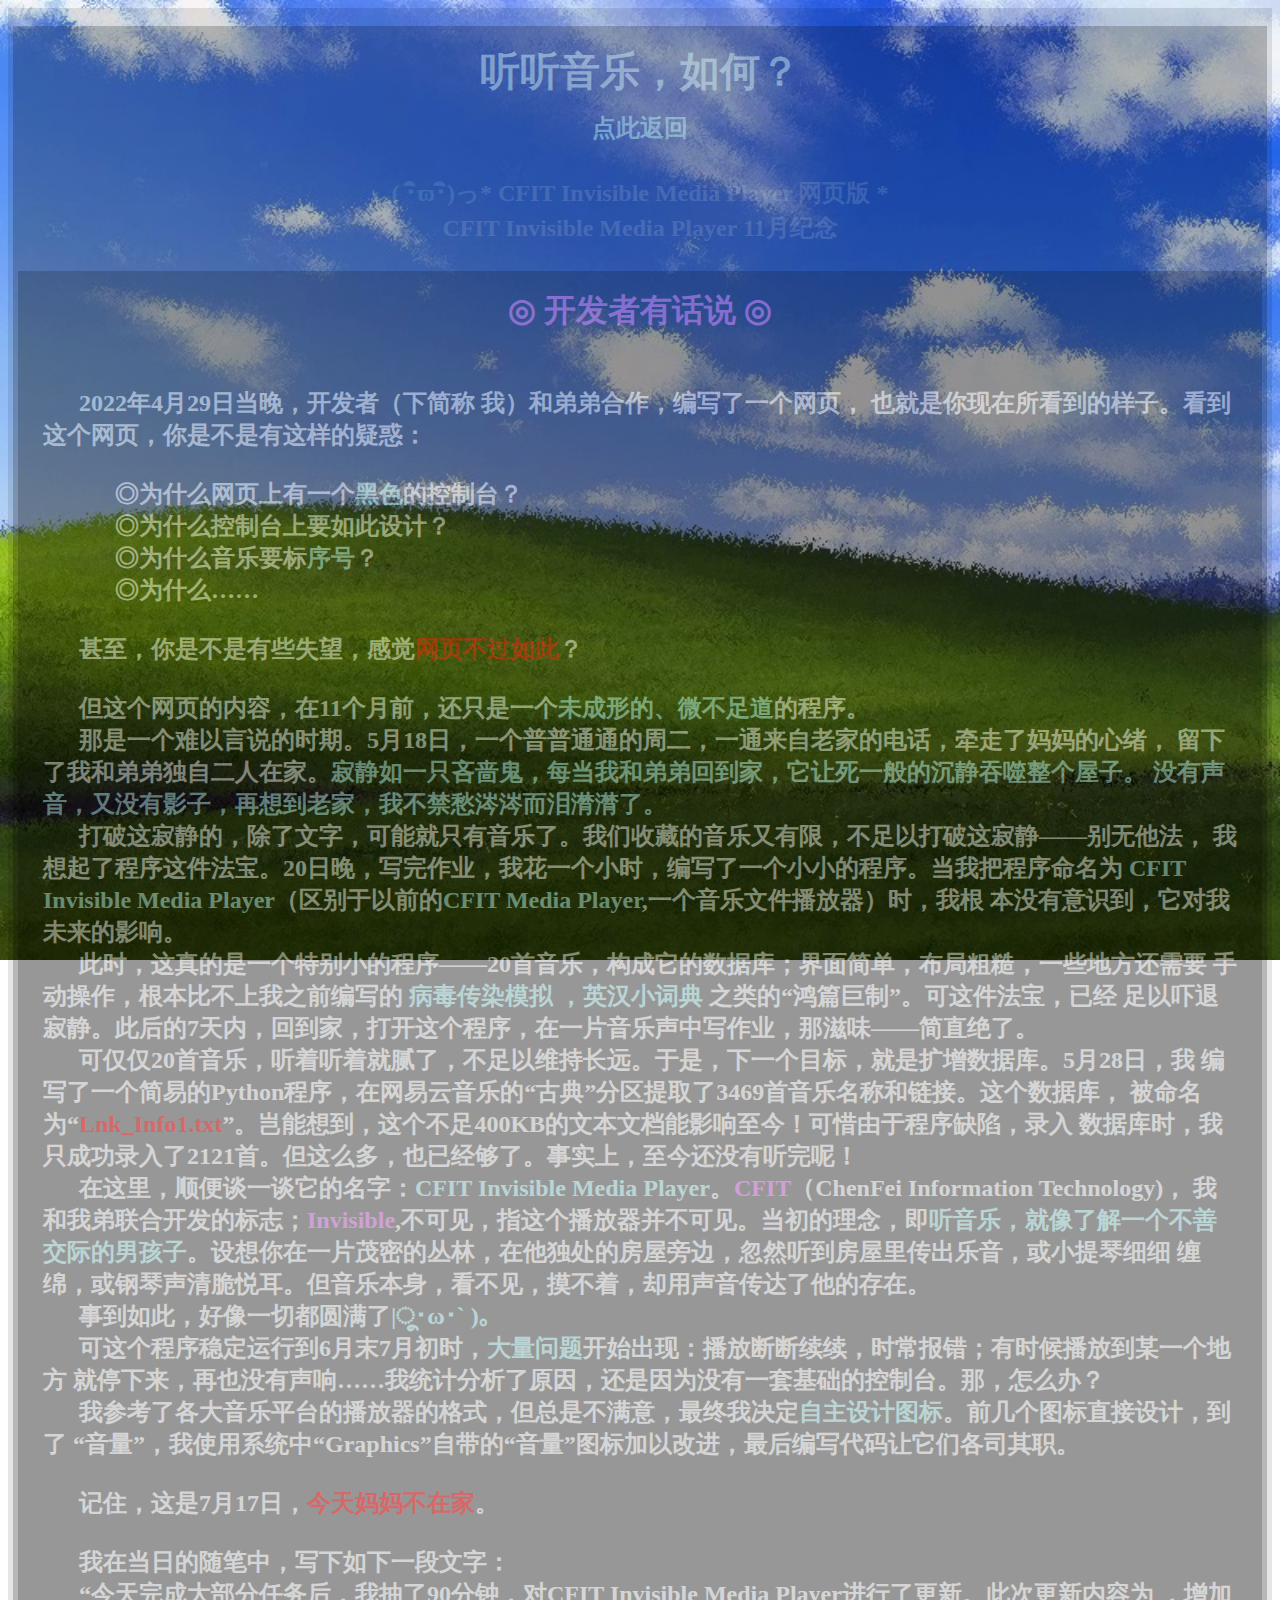
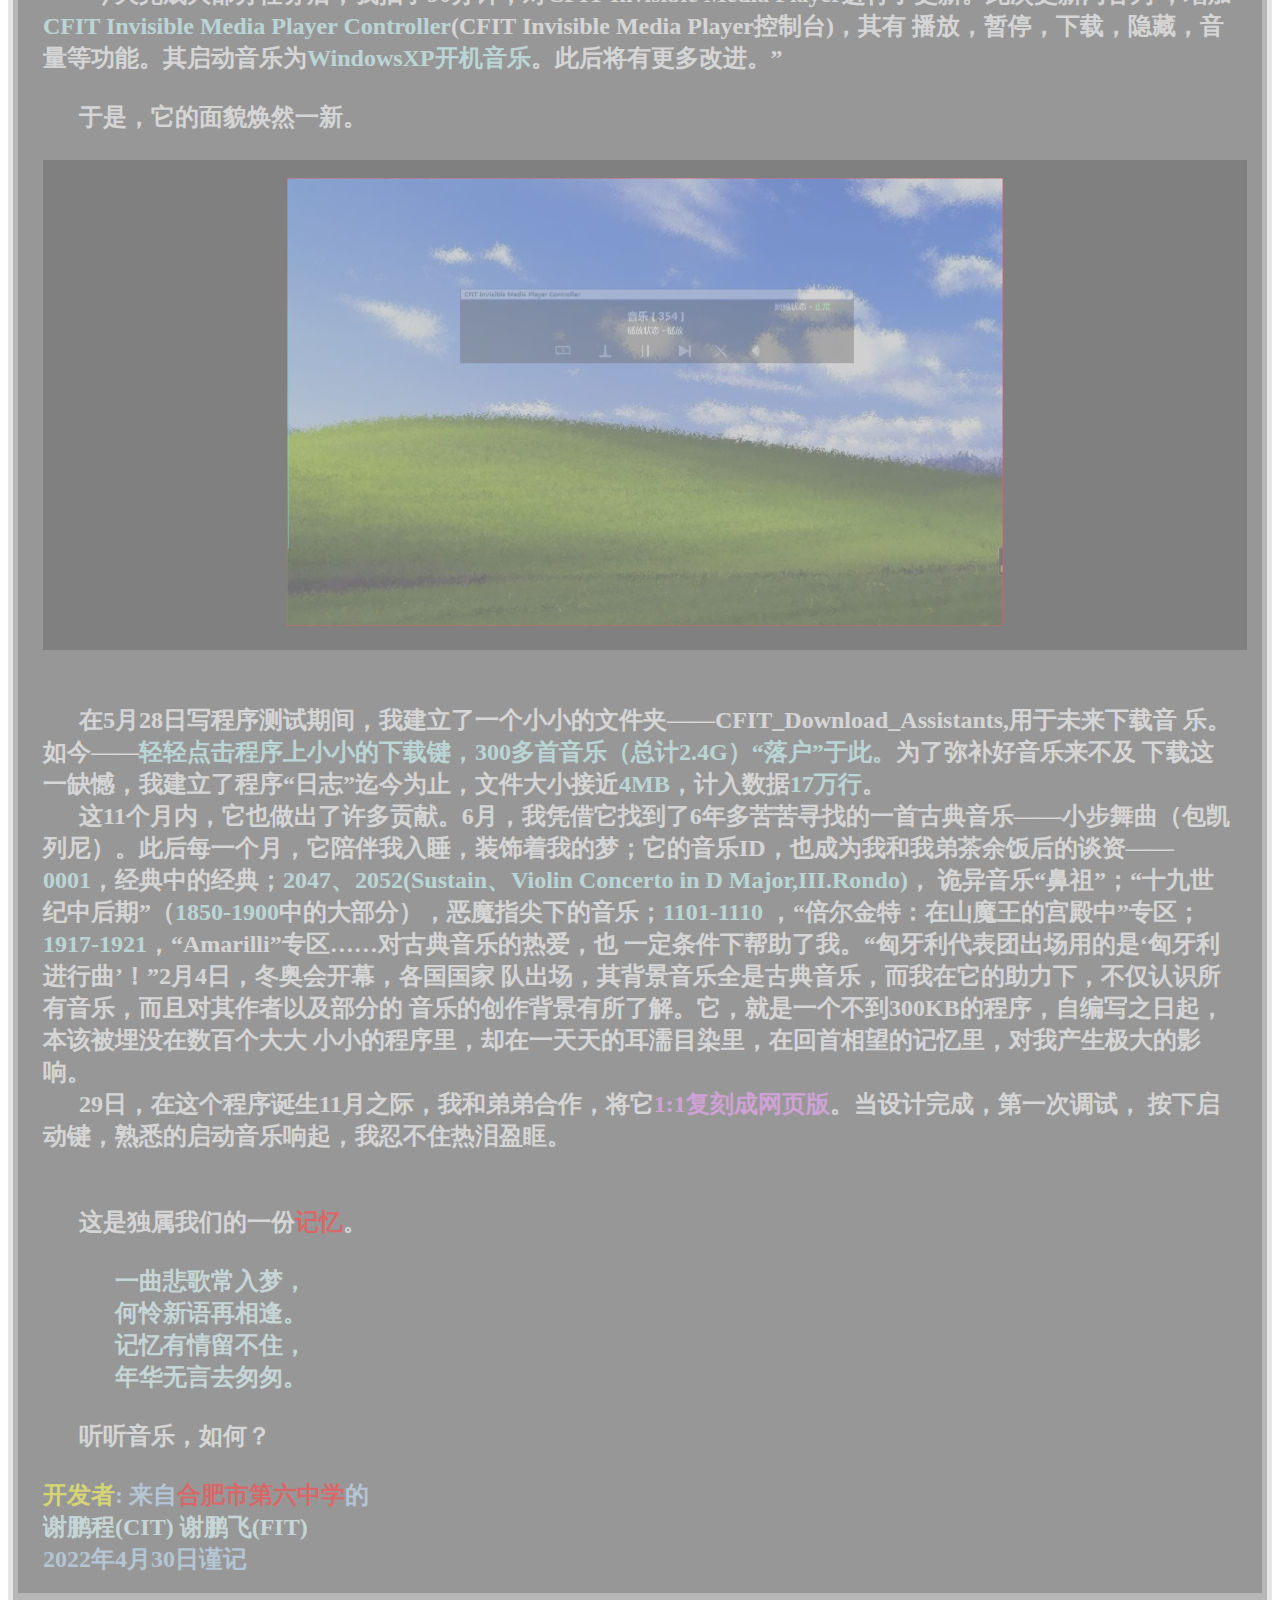
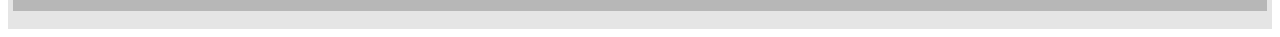
<file: about/index.html>
﻿<!doctype html><meta charset="utf-8"><title>CFITIMP：关于</title>
<head><script src="../anime.min.js"></script><meta name="viewport" content="width=device-width,height=device-height,initial-scale=0.6,minimum-scale=0.4,maximum-scale=0.6,user-scalable=no">
<style type="text/css">
.style1 {
				font-family: 微软雅黑;
				color: #ffffff;
				font-size: x-large ;
				
}
body {background:url(../impbgpc.jpg);
background-position:center top;
height:calc(100%);
   background-repeat:no-repeat;
   background-attachment: fixed;
   background-size:cover;
   }
.style2 {
				font-family: 华文仿宋;
}
.style4 {
				font-size: 30pt;
				color: #dcFFff;
				font-family: 华文中宋;
}
.style5 {
				color: #c1FFff;
				font-family: 华文中宋;
}
.style6 {
				color: #C1FFFF;
}
.style7 {
				color: #FF0000;
}
.style8 {
				color: #EE88FF;
}
.style9 {
				color: #DCFFFF;
}
</style><script src="../anime.min.js"></script>
</head>

<html>
<body>
<div style="height: 100%;background:rgba(0, 0, 0, 0.1);padding: 18px 5px 18px 5px;" id="a">
<div style="height: 100%;background:rgba(0, 0, 0, 0.2);padding: 18px 5px 18px 5px;" id="b">
<b><span class="style1" style="width: 0; height: 0; position: relative" id="jb">
<center class="style4" id="id1">听听音乐，如何？<br />
<a href="http://music.cfit.top" target="_blank" 
style="font-size:x-large;text-decoration: none" class="style6" id="id2">点此返回</a> </center><br /><center><b>
<span id="okk"><span style="font-size: x-large;
font-family: 微软雅黑;" class="style6">
( ･ิϖ･ิ)っ</span><span style="font-size: x-large ;
font-family: 微软雅黑 ;color:#ffffFF;" id="id3">* CFIT Invisible Media Player 网页版 *<br />
CFIT Invisible Media Player 11月纪念<br /></span></span></b></center>
<br />
<div style="height: 100%;background:rgba(0, 0, 0, 0.4);padding: 18px 25px 18px 25px;" id="c">
           <center><b><span style="font-size: xx-large ;font-family: 微软雅黑 ;color:#ee88FF;">
			◎ </span>
			<span style="font-size: xx-large;color:#ee88FF;" class="style2" id="id4">
			开发者有话说</span><span style="font-size: xx-large ;font-family: 微软雅黑 ;color:#ee88FF;"> 
			◎</span></b></center><br />
<br /><!--span style="color:#beffff" id="id*"></span-->
&nbsp;&nbsp;&nbsp;&nbsp;&nbsp;&nbsp;2022年4月29日当晚，开发者（下简称 我）和弟弟合作，编写了一个网页，
也就是你现在所看到的样子。看到这个网页，你是不是有这样的疑惑：<br />
<br />
&nbsp;&nbsp;&nbsp;&nbsp;&nbsp;&nbsp;&nbsp;&nbsp;&nbsp;&nbsp;&nbsp;&nbsp;◎为什么网页上有一个<span class="style6">黑色</span>的控制台？<br />
&nbsp;&nbsp;&nbsp;&nbsp;&nbsp;&nbsp;&nbsp;&nbsp;&nbsp;&nbsp;&nbsp;&nbsp;◎为什么控制台上要如此设计？<br />
&nbsp;&nbsp;&nbsp;&nbsp;&nbsp;&nbsp;&nbsp;&nbsp;&nbsp;&nbsp;&nbsp;&nbsp;◎为什么音乐要标<span class="style6">序号</span>？<br />
&nbsp;&nbsp;&nbsp;&nbsp;&nbsp;&nbsp;&nbsp;&nbsp;&nbsp;&nbsp;&nbsp;&nbsp;◎为什么……<br />
<br />
&nbsp;&nbsp;&nbsp;&nbsp;&nbsp;&nbsp;甚至，你是不是有些失望，感觉<span class="style7">网页不过如此</span>？<br />
<br />
&nbsp;&nbsp;&nbsp;&nbsp;&nbsp;&nbsp;但这个网页的内容，在11个月前，还只是一个<span class="style6">未成形的、微不足道</span>的程序。<br />
&nbsp;&nbsp;&nbsp;&nbsp;&nbsp;&nbsp;那是一个难以言说的时期。5月18日，一个普普通通的周二，一通来自老家的电话，牵走了妈妈的心绪，
留下了我和弟弟独自二人在家。<span class="style6">寂静如一只吝啬鬼，每当我和弟弟回到家，它让死一般的沉静吞噬整个屋子。
没有声音，又没有影子，再想到老家，我不禁愁涔涔而泪潸潸了。</span><br />
&nbsp;&nbsp;&nbsp;&nbsp;&nbsp;&nbsp;打破这寂静的，除了文字，可能就只有音乐了。我们收藏的音乐又有限，不足以打破这寂静——别无他法，
我想起了程序这件法宝。20日晚，写完作业，我花一个小时，编写了一个小小的程序。当我把程序命名为
<span class="style6">CFIT Invisible Media Player</span>（区别于以前的<span class="style6">CFIT Media Player</span>,一个音乐文件播放器）时，我根
本没有意识到，它对我未来的影响。<br />
&nbsp;&nbsp;&nbsp;&nbsp;&nbsp;&nbsp;此时，这真的是一个特别小的程序——20首音乐，构成它的数据库；界面简单，布局粗糙，一些地方还需要
手动操作，根本比不上我之前编写的 <span class="style6">病毒传染模拟 ，英汉小词典</span> 之类的“鸿篇巨制”。可这件法宝，已经
足以吓退寂静。此后的7天内，回到家，打开这个程序，在一片音乐声中写作业，那滋味——简直绝了。<br />
&nbsp;&nbsp;&nbsp;&nbsp;&nbsp;&nbsp;可仅仅20首音乐，听着听着就腻了，不足以维持长远。于是，下一个目标，就是扩增数据库。5月28日，我
编写了一个简易的Python程序，在网易云音乐的“古典”分区提取了3469首音乐名称和链接。这个数据库，
被命名为“<span class="style7">Lnk_Info1.txt</span>”。岂能想到，这个不足400KB的文本文档能影响至今！可惜由于程序缺陷，录入
数据库时，我只成功录入了2121首。但这么多，也已经够了。事实上，至今还没有听完呢！<br />
&nbsp;&nbsp;&nbsp;&nbsp;&nbsp;&nbsp;在这里，顺便谈一谈它的名字：<span class="style6">CFIT Invisible Media Player</span>。<span class="style8">CFIT</span>（ChenFei Information Technology)，
我和我弟联合开发的标志；<span class="style8">Invisible</span>,不可见，指这个播放器并不可见。当初的理念，即<span class="style6">听音乐，就像了解一个不善交际的男孩子</span>。设想你在一片茂密的丛林，在他独处的房屋旁边，忽然听到房屋里传出乐音，或小提琴细细
缠绵，或钢琴声清脆悦耳。但音乐本身，看不见，摸不着，却用声音传达了他的存在。<br />
&nbsp;&nbsp;&nbsp;&nbsp;&nbsp;&nbsp;事到如此，好像一切都圆满了<span class="style6">|ू･ω･` )。</span><br />
&nbsp;&nbsp;&nbsp;&nbsp;&nbsp;&nbsp;可这个程序稳定运行到6月末7月初时，<span class="style6">大量问题</span>开始出现：播放断断续续，时常报错；有时候播放到某一个地方
就停下来，再也没有声响……我统计分析了原因，还是因为没有一套基础的控制台。那，怎么办？<br />
&nbsp;&nbsp;&nbsp;&nbsp;&nbsp;&nbsp;我参考了各大音乐平台的播放器的格式，但总是不满意，最终我决定<span class="style6">自主设计图标</span>。前几个图标直接设计，到了
“音量”，我使用系统中“Graphics”自带的“音量”图标加以改进，最后编写代码让它们各司其职。<br />
<br />
&nbsp;&nbsp;&nbsp;&nbsp;&nbsp;&nbsp;记住，这是7月17日，<span class="style7">今天妈妈不在家</span>。<br />
<br />
&nbsp;&nbsp;&nbsp;&nbsp;&nbsp;&nbsp;我在当日的随笔中，写下如下一段文字：<br />
&nbsp;&nbsp;&nbsp;&nbsp;&nbsp;&nbsp;“今天完成大部分任务后，我抽了90分钟，对CFIT Invisible Media Player进行了更新。此次更新内容为
，增加<span class="style6">CFIT Invisible Media Player Controller</span>(CFIT Invisible Media Player控制台)，其有
播放，暂停，下载，隐藏，音量等功能。其启动音乐为<span class="style6">WindowsXP开机音乐</span>。此后将有更多改进。”<br />
<br />
&nbsp;&nbsp;&nbsp;&nbsp;&nbsp;&nbsp;于是，它的面貌焕然一新。<br />
<br />
<div style="background: rgba(0,0,0,0.5);padding: 18px 5px 18px 5px;width:100%">
<center><img src="../CFITIMP.jpg" style="width: 60%;"></center></div><br /><br />
&nbsp;&nbsp;&nbsp;&nbsp;&nbsp;&nbsp;在5月28日写程序测试期间，我建立了一个小小的文件夹——CFIT_Download_Assistants,用于未来下载音
乐。如今——<span class="style6">轻轻点击程序上小小的下载键，300多首音乐（总计2.4G）“落户”于此。</span>为了弥补好音乐来不及
下载这一缺憾，我建立了程序“日志”迄今为止，文件大小接近<span class="style6">4MB</span>，计入数据<span class="style6">17万行</span>。<br />
&nbsp;&nbsp;&nbsp;&nbsp;&nbsp;&nbsp;这11个月内，它也做出了许多贡献。6月，我凭借它找到了6年多苦苦寻找的一首古典音乐——小步舞曲（包凯
列尼）。此后每一个月，它陪伴我入睡，装饰着我的梦；它的音乐ID，也成为我和我弟茶余饭后的谈资——<span class="style6">0001</span>，经典中的经典；<span class="style6">2047、2052(Sustain、Violin Concerto in D Major,III.Rondo)</span>，
诡异音乐“鼻祖”；“十九世纪中后期”（<span class="style6">1850-1900</span>中的大部分），恶魔指尖下的音乐；<span class="style6">1101-1110</span>
，“倍尔金特：在山魔王的宫殿中”专区；<span class="style6">1917-1921</span>，“Amarilli”专区……对古典音乐的热爱，也
一定条件下帮助了我。“匈牙利代表团出场用的是‘匈牙利进行曲’！”2月4日，冬奥会开幕，各国国家
队出场，其背景音乐全是古典音乐，而我在它的助力下，不仅认识所有音乐，而且对其作者以及部分的
音乐的创作背景有所了解。它，就是一个不到300KB的程序，自编写之日起，本该被埋没在数百个大大
小小的程序里，却在一天天的耳濡目染里，在回首相望的记忆里，对我产生极大的影响。<br />
&nbsp;&nbsp;&nbsp;&nbsp;&nbsp;&nbsp;29日，在这个程序诞生11月之际，我和弟弟合作，将它<span class="style8">1:1复刻成网页版</span>。当设计完成，第一次调试，
按下启动键，熟悉的启动音乐响起，我忍不住热泪盈眶。<br /><!--div style="background: rgba(0,0,0,0.5);padding: 18px 5px 18px 5px;width:100%">
<br /><center><img src="../CFITIMPSITE.jpg" style="width: 30%;"></center></div-->
<br /><br />
&nbsp;&nbsp;&nbsp;&nbsp;&nbsp;&nbsp;这是独属我们的一份<span class="style7">记忆</span>。<br />
<br />
&nbsp;&nbsp;&nbsp;&nbsp;&nbsp;&nbsp;&nbsp;&nbsp;&nbsp;&nbsp;&nbsp;&nbsp;<span class="style9">一曲悲歌常入梦，<br />
&nbsp;&nbsp;&nbsp;&nbsp;&nbsp;&nbsp;&nbsp;&nbsp;&nbsp;&nbsp;&nbsp;&nbsp;何怜新语再相逢。<br />
&nbsp;&nbsp;&nbsp;&nbsp;&nbsp;&nbsp;&nbsp;&nbsp;&nbsp;&nbsp;&nbsp;&nbsp;记忆有情留不住，<br />
&nbsp;&nbsp;&nbsp;&nbsp;&nbsp;&nbsp;&nbsp;&nbsp;&nbsp;&nbsp;&nbsp;&nbsp;年华无言去匆匆。</span><br />
<br />
&nbsp;&nbsp;&nbsp;&nbsp;&nbsp;&nbsp;听听音乐，如何？<br />
<br />
<span style="color:#B1D9FA"><span style="color:#ffff19">开发者</span>: 来自</span><span class="style7">合肥市第六中学</span><span style="color:#B1D9FA">的  <br /><span class="style9">谢鹏程(CIT) 谢鹏飞(FIT)</span><br />
2022年4月30日谨记</span></div>
</span></b></div>
</div>
<script type="text/javascript">
let id=anime({targets:"#id1",opacity:[0,1],top:[-100,0],duration:3000,delay:600});
let okk=anime({targets:"#okk",opacity:[0,1],duration:3000,delay:700});
let a=anime({targets:"#a",opacity:[0,1],duration:3000});
let an=anime({targets:"#b",opacity:[0,1],duration:3000,delay:300});
let anim=anime({targets:"#c",opacity:[0,1],duration:3000,delay:600});
let jbian=anime({targets:"#jb",color:{value:['#ffffff','#f8e5a7']},duration:2000,delay:1200});
var l=document.getElementsByClassName('style6');
var m=document.getElementsByClassName('style7');
var n=document.getElementsByClassName('style8');
var o=document.getElementsByClassName('style9');
function bh1(id){
l[id].onmouseout=function(){
let an=anime({targets:'.style6',color:{value:['#FFFFFF','#c1FFFF']}});
	///flag=1;
	console.log(l.length);
	}
	l[id].onmouseover=function(){
let an=anime({targets:'.style6',color:{value:['#c1FFFF','#FFFFFF']}});	
	console.log(l.length);
	}	
}
function bh2(id){
m[id].onmouseout=function(){
let an=anime({targets:'.style7',color:{value:['#FFFFFF','#ff0000']}});
	///flag=1;
	console.log(m.length);
	}
	m[id].onmouseover=function(){
let an=anime({targets:'.style7',color:{value:['#ff0000','#FFFFFF']}});	
	console.log(m.length);
	}	
}
function bh3(id){
n[id].onmouseout=function(){
let an=anime({targets:'.style8',color:{value:['#FFFFFF','#ee88FF']}});
	///flag=1;
	console.log(n.length);
	}
	n[id].onmouseover=function(){
let an=anime({targets:'.style8',color:{value:['#ee88FF','#FFFFFF']}});	
	console.log(n.length);
	}	
}
function bh4(id){
o[id].onmouseout=function(){
let an=anime({targets:'.style9',color:{value:['#FFFFFF','#dcffFF']}});
	///flag=1;
	console.log(o.length);
	}
	o[id].onmouseover=function(){
let an=anime({targets:'.style9',color:{value:['#dcffFF','#FFFFFF']}});	
	console.log(o.length);
	}	
}

console.log(l.length);

for(var i=0;i<l.length;i++)
{
bh1(i);
}
for(var i=0;i<m.length;i++)
{
bh2(i);
}
for(var i=0;i<n.length;i++)
{
bh3(i);
}
for(var i=0;i<o.length;i++)
{
bh4(i);
}

/*function hf(){
let jbian=anime({targets:"#jb",color:{value:['#ffff33','#f8e5a7','#ffffff']},duration:500});
}*/
//let ani=anime({targets:"#c",opacity:[0,1],duration:3000,top:[-100,0]});
</script>

</body>

</html>
</file>
